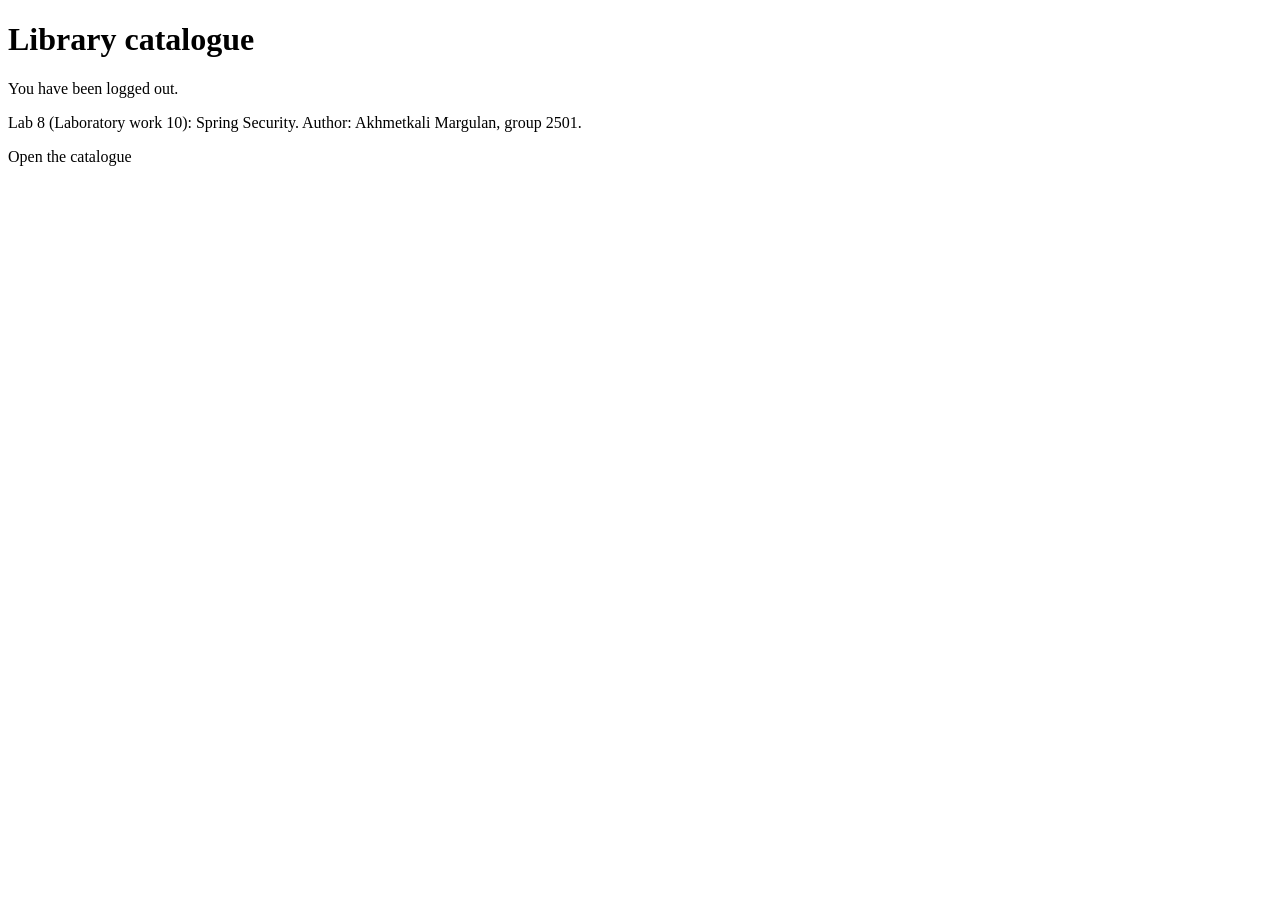
<file: src/main/resources/templates/index.html>
<!DOCTYPE html>
<html xmlns:th="http://www.thymeleaf.org">
<head>
    <meta charset="UTF-8">
    <title>Library catalogue</title>
    <link rel="stylesheet" th:href="@{/css/app.css}">
</head>
<body>
<header th:replace="~{fragments/header :: header}"></header>
<main>
    <h1>Library catalogue</h1>
    <p class="ok" th:if="${param.logout}">You have been logged out.</p>
    <p>Lab 8 (Laboratory work 10): Spring Security. Author: Akhmetkali Margulan, group 2501.</p>
    <p><a th:href="@{/books}">Open the catalogue</a></p>
</main>
</body>
</html>
</file>
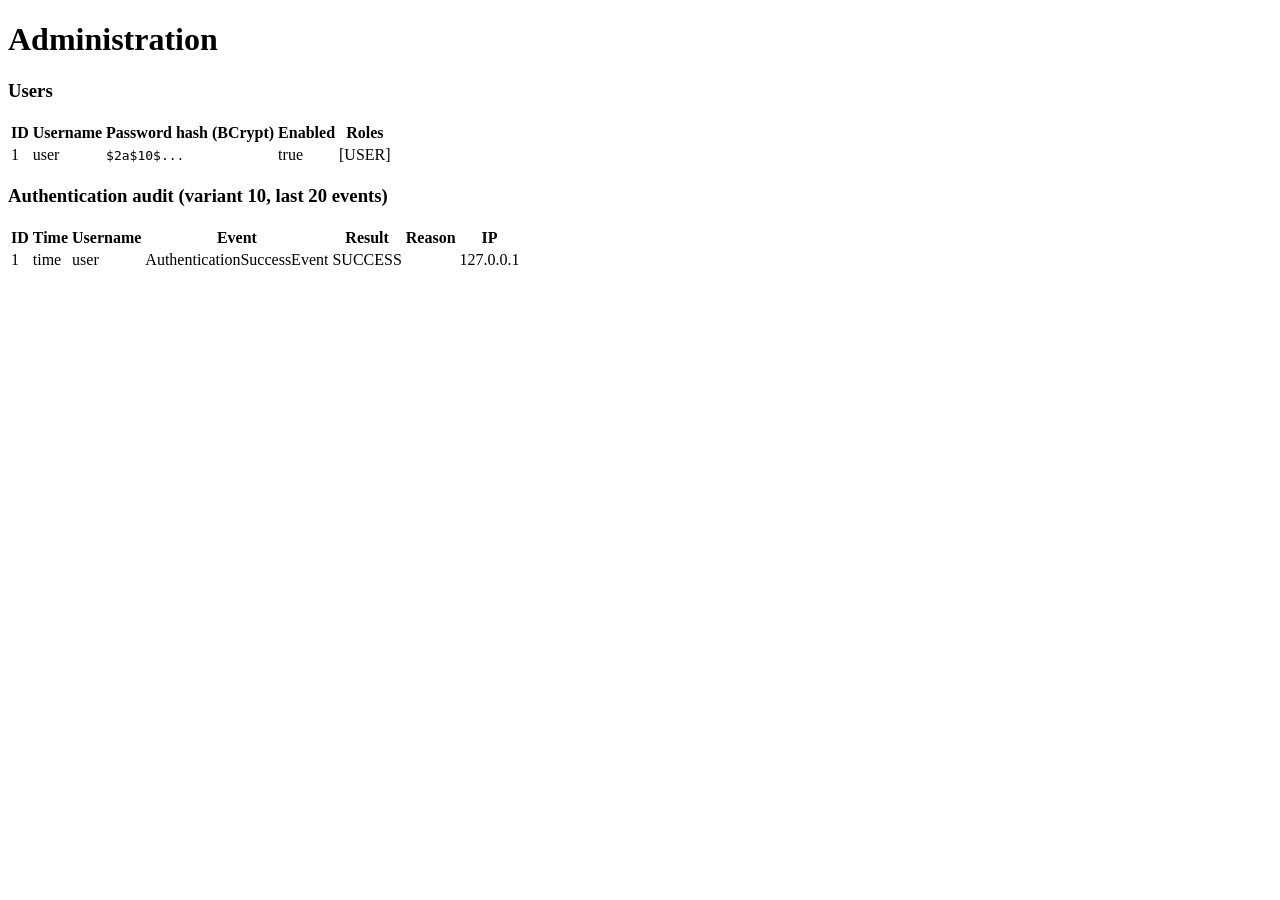
<file: src/main/resources/templates/admin/index.html>
<!DOCTYPE html>
<html xmlns:th="http://www.thymeleaf.org">
<head>
    <meta charset="UTF-8">
    <title>Administration</title>
    <link rel="stylesheet" th:href="@{/css/app.css}">
</head>
<body>
<header th:replace="~{fragments/header :: header}"></header>
<main>
    <h1>Administration</h1>

    <h3>Users</h3>
    <table>
        <tr><th>ID</th><th>Username</th><th>Password hash (BCrypt)</th><th>Enabled</th><th>Roles</th></tr>
        <tr th:each="u : ${users}">
            <td th:text="${u.id}">1</td>
            <td th:text="${u.username}">user</td>
            <td><code th:text="${u.passwordHash}">$2a$10$...</code></td>
            <td th:text="${u.enabled}">true</td>
            <td th:text="${u.roles}">[USER]</td>
        </tr>
    </table>

    <h3>Authentication audit (variant 10, last 20 events)</h3>
    <table>
        <tr><th>ID</th><th>Time</th><th>Username</th><th>Event</th><th>Result</th><th>Reason</th><th>IP</th></tr>
        <tr th:each="a : ${audit}">
            <td th:text="${a.id}">1</td>
            <td th:text="${#temporals.format(a.createdAt, 'yyyy-MM-dd HH:mm:ss')}">time</td>
            <td th:text="${a.username}">user</td>
            <td th:text="${a.eventType}">AuthenticationSuccessEvent</td>
            <td th:class="${a.success} ? 'ok' : 'fail'" th:text="${a.success} ? 'SUCCESS' : 'FAILURE'">SUCCESS</td>
            <td th:text="${a.reason}"></td>
            <td th:text="${a.remoteAddr}">127.0.0.1</td>
        </tr>
    </table>
</main>
</body>
</html>
</file>
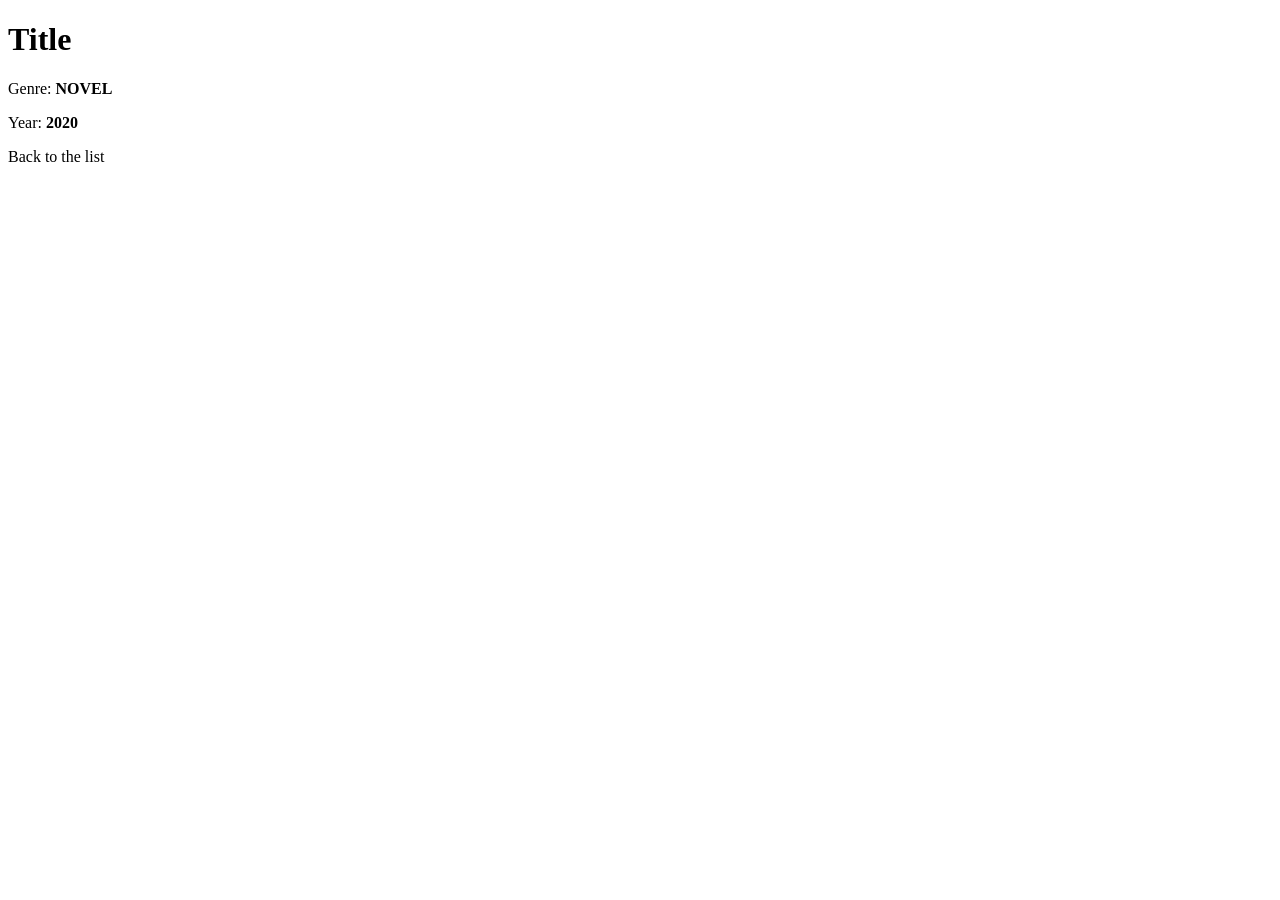
<file: src/main/resources/templates/books/detail.html>
<!DOCTYPE html>
<html xmlns:th="http://www.thymeleaf.org">
<head>
    <meta charset="UTF-8">
    <title th:text="${book.title}">Book</title>
    <link rel="stylesheet" th:href="@{/css/app.css}">
</head>
<body>
<header th:replace="~{fragments/header :: header}"></header>
<main>
    <h1 th:text="${book.title}">Title</h1>
    <p>Genre: <b th:text="${book.genre}">NOVEL</b></p>
    <p>Year: <b th:text="${book.year}">2020</b></p>
    <p><a th:href="@{/books}">Back to the list</a></p>
</main>
</body>
</html>
</file>
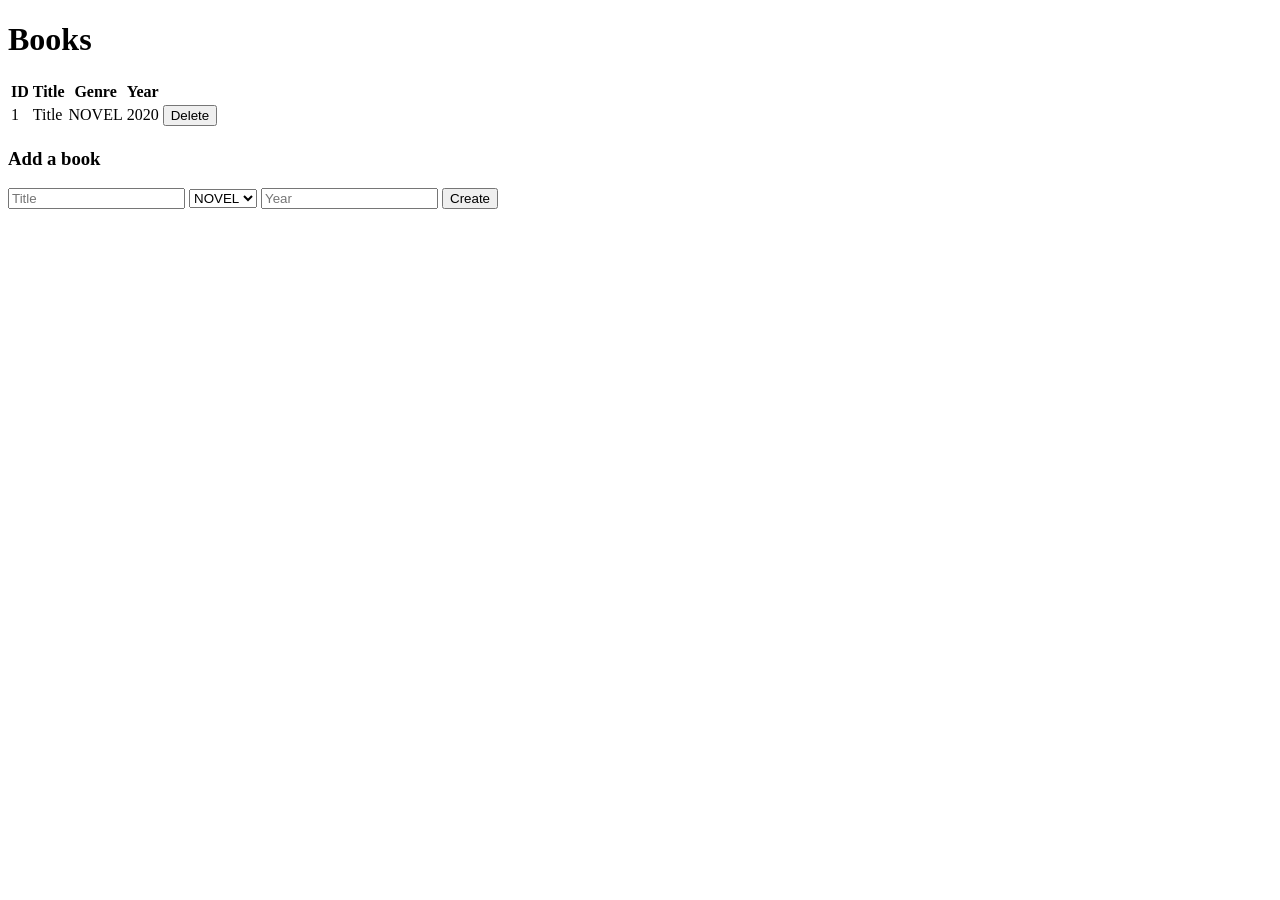
<file: src/main/resources/templates/books/list.html>
<!DOCTYPE html>
<html xmlns:th="http://www.thymeleaf.org" xmlns:sec="http://www.thymeleaf.org/extras/spring-security">
<head>
    <meta charset="UTF-8">
    <title>Books</title>
    <link rel="stylesheet" th:href="@{/css/app.css}">
</head>
<body>
<header th:replace="~{fragments/header :: header}"></header>
<main>
    <h1>Books</h1>
    <table>
        <tr><th>ID</th><th>Title</th><th>Genre</th><th>Year</th><th></th></tr>
        <tr th:each="b : ${books}">
            <td th:text="${b.id}">1</td>
            <td><a th:href="@{/books/{id}(id=${b.id})}" th:text="${b.title}">Title</a></td>
            <td th:text="${b.genre}">NOVEL</td>
            <td th:text="${b.year}">2020</td>
            <td>
                <form sec:authorize="hasRole('ADMIN')" th:action="@{/books/{id}/delete(id=${b.id})}" method="post">
                    <button type="submit">Delete</button>
                </form>
            </td>
        </tr>
    </table>

    <!-- hiding is a courtesy, not a control: the server rules still protect POST /books -->
    <div class="card" sec:authorize="hasRole('ADMIN')">
        <h3>Add a book</h3>
        <form th:action="@{/books}" method="post">
            <input name="title" placeholder="Title" required>
            <select name="genre">
                <option th:each="g : ${genres}" th:value="${g}" th:text="${g}">NOVEL</option>
            </select>
            <input name="year" type="number" placeholder="Year" required>
            <button type="submit">Create</button>
        </form>
    </div>
</main>
</body>
</html>
</file>
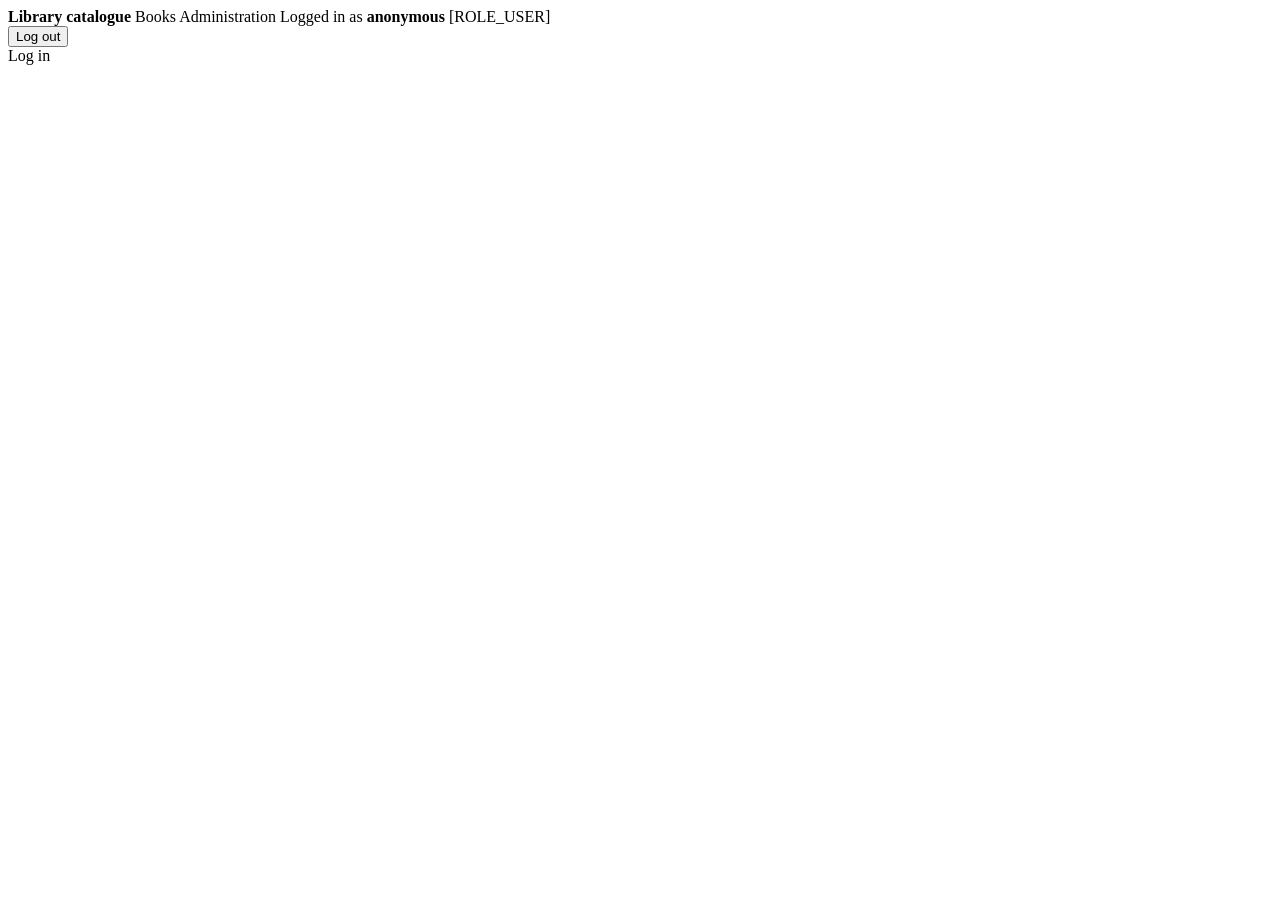
<file: src/main/resources/templates/fragments/header.html>
<!DOCTYPE html>
<html xmlns:th="http://www.thymeleaf.org" xmlns:sec="http://www.thymeleaf.org/extras/spring-security">
<body>
<header th:fragment="header">
    <a th:href="@{/}"><b>Library catalogue</b></a>
    <a th:href="@{/books}">Books</a>
    <a sec:authorize="hasRole('ADMIN')" th:href="@{/admin}">Administration</a>

    <span class="who" sec:authorize="isAuthenticated()">
        Logged in as <b sec:authentication="name">anonymous</b>
        <span sec:authentication="principal.authorities">[ROLE_USER]</span>
        <form th:action="@{/logout}" method="post">
            <button type="submit">Log out</button>
        </form>
    </span>
    <span class="who" sec:authorize="!isAuthenticated()">
        <a th:href="@{/login}">Log in</a>
    </span>
</header>
</body>
</html>
</file>
